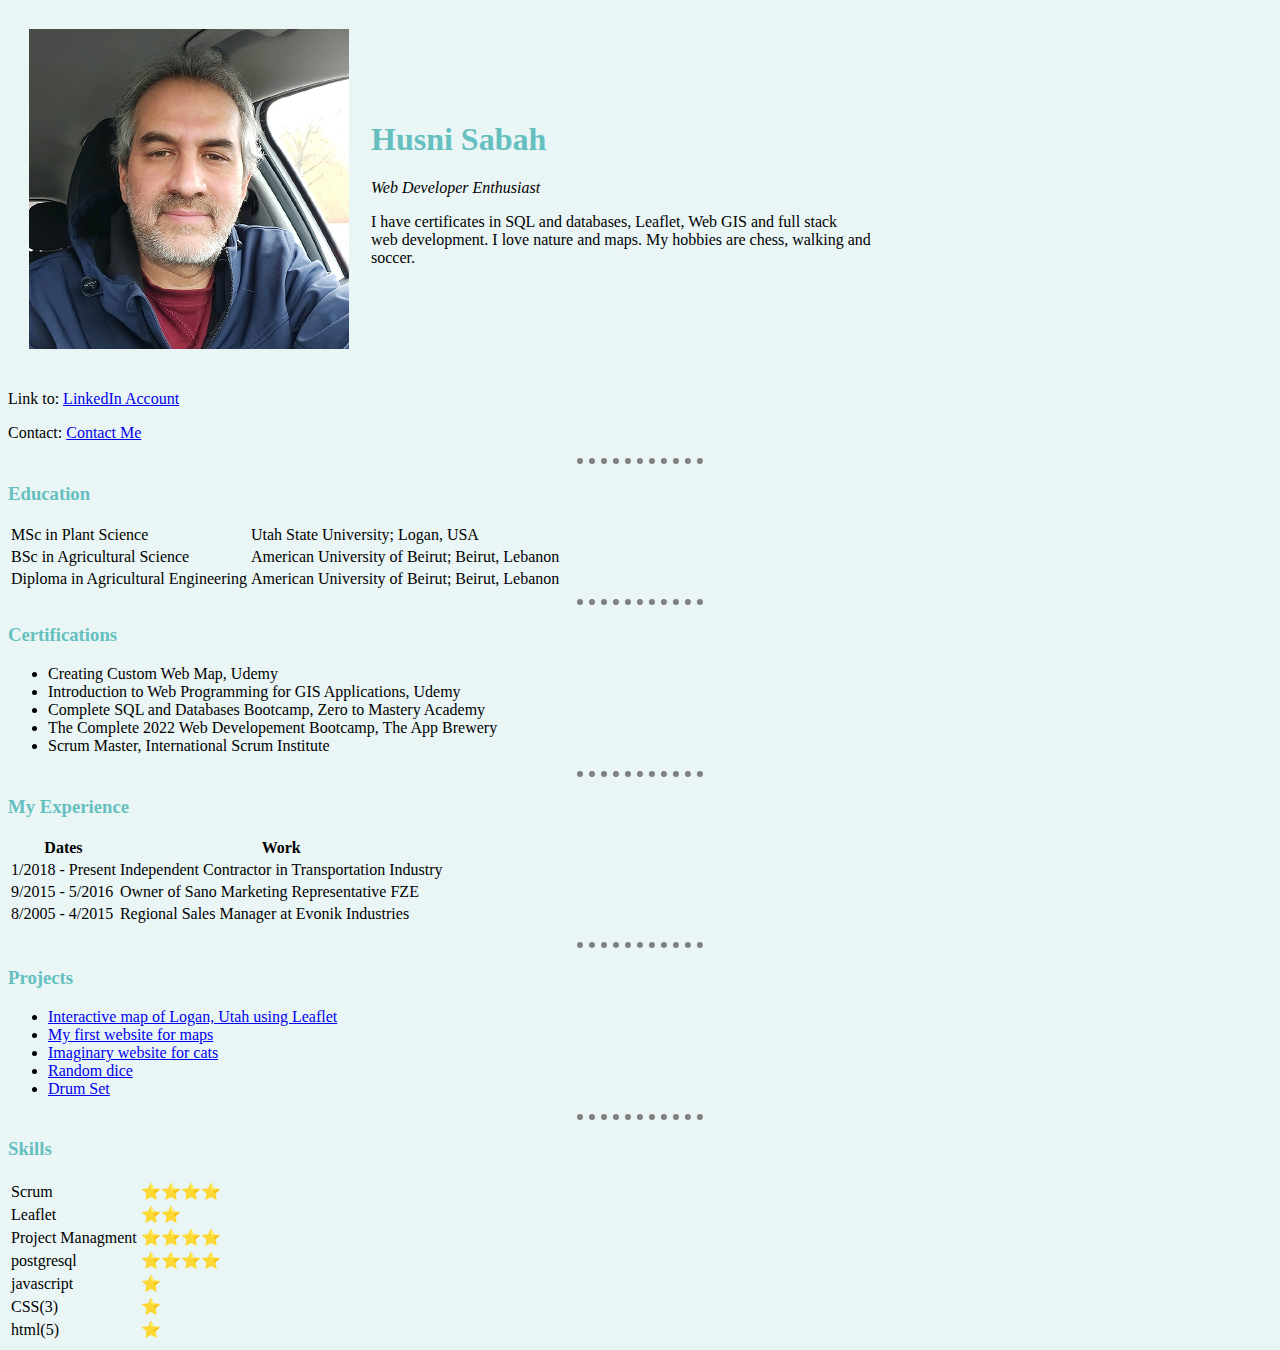
<file: index.html>
<!DOCTYPE html>
<html lang="en" dir="ltr">
  <head>
    <meta charset="utf-8">
    <meta name="description" content="My Resume in web development">
    <meta name="keywords" content="HTML, CSS, JavaScript, Bootstrap, jQuery">
    <meta name="author" content="Husni Sabah">
    <meta name="viewport" content="width=device-width, initial-scale=1.0">
    <title>Husni Sabah's Personal Site</title>
<!-- select which html elements to be in effect by specifiying the name-->
<!-- specifying hr style-->
<!-- height: zero or delete-->
<!-- style and body elements were removed from internal nd placed in a separate file-->
    <link rel="stylesheet" href="CSS/styles.css">

  </head>
  <!-- injecting CSS in body tag style then it was deleted-->

  <body>
    <table cellspacing = "20">
      <tr>
        <td><img src="HusniSabah.png" alt="Husni Sabah profile picture"></td>
        <td><h1>Husni Sabah</h1>
        <p><em>Web Developer Enthusiast</em></p>
        <p>
          I have certificates in SQL and databases, Leaflet, Web GIS and full stack <br>
          web development. I love nature and maps. My hobbies are chess, walking and <br>
          soccer. 
        </p>
        </td>
      </tr>
    </table>
    <p>Link to:
                <a href="https://www.linkedin.com/in/husni-sabah-19527416a/">LinkedIn Account</a></p>
    <p>Contact: <a href="contact-me.html">Contact Me</a></p>
    <hr>
    <h3>Education</h3>
    <table>
        <tr>
          <td>MSc in Plant Science</td>
          <td>Utah State University; Logan, USA</td>
        </tr>
        <tr>
          <td>BSc in Agricultural Science</td>
          <td>American University of Beirut; Beirut, Lebanon</td>
        </tr>
        <tr>
          <td>Diploma in Agricultural Engineering</td>
          <td>American University of Beirut; Beirut, Lebanon</td>
        </tr>
      </table>
    <hr>
    <h3>Certifications</h3>
    <p><ul>
      <li>Creating Custom Web Map, Udemy</li>
      <li>Introduction to Web Programming for GIS Applications, Udemy</li>
      <li>Complete SQL and Databases Bootcamp, Zero to Mastery Academy</li>
      <li>The Complete 2022 Web Developement Bootcamp, The App Brewery</li>
      <li>Scrum Master, International Scrum Institute</li>
      </ul>
    <hr>
    <h3>My Experience</h3>
    <table>
      <thead>
        <tr>
          <th>Dates</th>
          <th>Work</th>
        </tr>
      </thead>
      <tbody>
        <tr>
          <td>1/2018 - Present</td>
          <td>Independent Contractor in Transportation Industry</td>
        </tr>
        <tr>
          <td>9/2015 - 5/2016</td>
          <td>Owner of Sano Marketing Representative FZE</td>
        </tr>
          <td>8/2005 - 4/2015</td>
          <td>Regional Sales Manager at Evonik Industries</td>
      </tbody>
      </table>
    </p>
    <hr>
    <h3>Projects</h3><ul>
      <li><a href="interactivemap.html">Interactive map of Logan, Utah using Leaflet</a></li>
      <li><a href="map.html">My first website for maps</a></li>
      <li><a href="tincat.html">Imaginary website for cats</a></li>
      <li><a href="dice.html">Random dice</a></li>
      <li><a href="drumset.html">Drum Set</a></li>
     </ul>
    <hr>
    <h3>Skills</h3>
    <table>
        <tr>
          <td>Scrum</td>
          <td>⭐⭐⭐⭐ </td>
        </tr>
        <tr>
          <td>Leaflet</td>
          <td>⭐⭐</td>
        </tr>
        <tr>
          <td>Project Managment</td>
          <td>⭐⭐⭐⭐</td>
        </tr>
        <tr>
          <td>postgresql</td>
          <td>⭐⭐⭐⭐</td>
        </tr>
        <tr>
          <td>javascript</td>
          <td>⭐</td>
        </tr>
        <tr>
          <td>CSS(3)</td>
          <td>⭐</td>
        </tr>
        <tr>
          <td>html(5)</td>
          <td>⭐</td>
        </tr>
    </table>
  </body>
</html>
</file>
<file: CSS/styles.css>
body {
  background-color: #EAF6F6;
}

hr{
  border-style: none;
  border-top-style: dotted;
  border-color: grey;
  border-width:6px;
  width:10%;
}

h1 {
color: #66BFBF
}

h3 {
  color: #66BFBF
}
</file>
